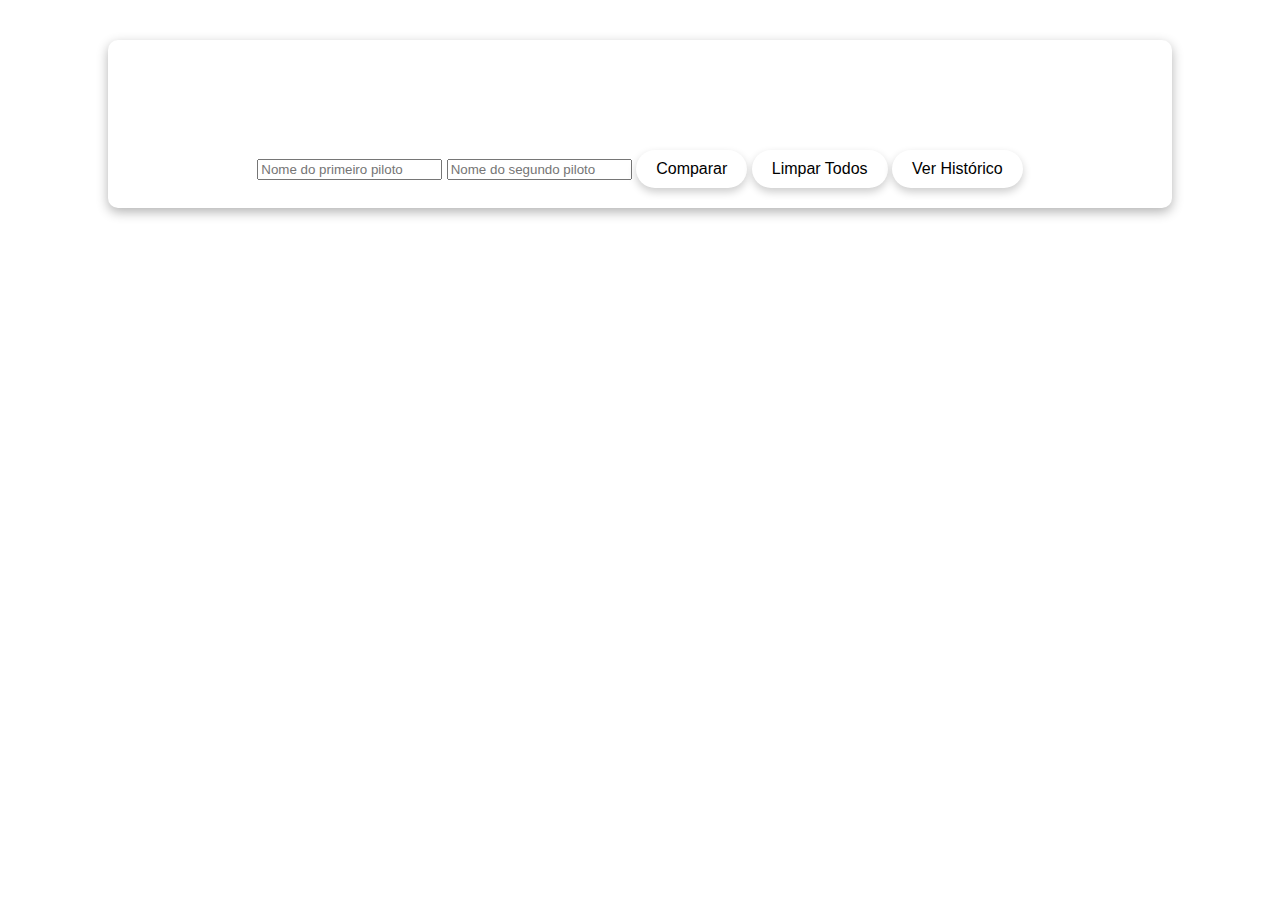
<file: HTML/index.html>
<!DOCTYPE html>
<html lang="pt-BR">
<head>
    <meta charset="UTF-8" />
    <meta name="viewport" content="width=device-width, initial-scale=1.0" />
    <title>Comparação de Pilotos de F1</title>
    <link rel="stylesheet" href="../CSS/estilos.css" />
    <script src="../JavaScript/scripts.js" defer></script>
</head>
<body>
    <div id="header">
        <h1>Rinha pilotos de Fórmula 1</h1>
        
        <form>
            <input type="search" id="piloto_nome1" placeholder="Nome do primeiro piloto" />
            <input type="search" id="piloto_nome2" placeholder="Nome do segundo piloto" />
            <button type="button" id="comparar-pilotos" onclick="executarAcao()">Comparar</button> 
            <button type="button" id="limpar-tudo" onclick="executarAcao()">Limpar Todos</button>
            <button type="button" onclick="window.location.href='historico.html'">Ver Histórico</button>

            <div id="spinner" style="display:none;">
            </div>
        </form>
    </div>
    <div id="container">

</body>
</html>
</file>
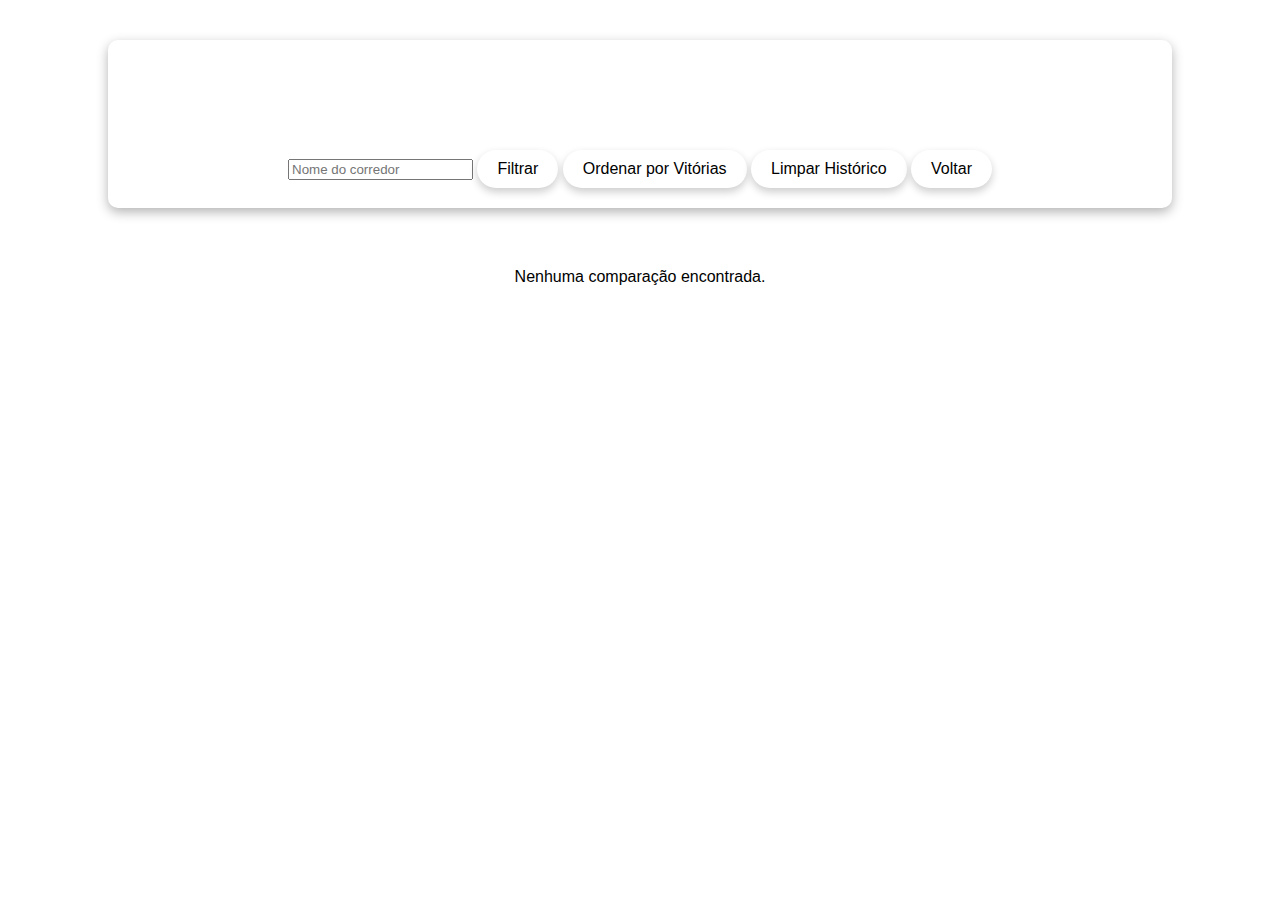
<file: HTML/historico.html>
<!DOCTYPE html>
<html lang="pt-BR">
<head>
    <meta charset="UTF-8" />
    <meta name="viewport" content="width=device-width, initial-scale=1.0" />
    <title>Histórico de Comparações</title>
    <link rel="stylesheet" href="../CSS/estilos historico.css" />
    <script src="../JavaScript/scripts.js"></script>
    <script src = "../JavaScript/historico.js" defer> </script>
</head>
<body>
    <div id="header">
        <h1>Histórico de Comparações de Pilotos de F1</h1>
        </form>
                                <input type="text" id="filtro-input" placeholder="Nome do corredor" />
                <button id="filtro-btn" onclick="executarAcao()">Filtrar</button> 
                <button id="ordenar-vitorias-btn"onclick="ordenarPorVitorias()">Ordenar por Vitórias</button>
                <button id="limpar-historico" onclick="limparHistorico()">Limpar Histórico</button>
                <button id="voltar-comparacoes" onclick="window.location.href='index.html'">Voltar</button>
                <div id="spinner" style="display:none;"></div>
            </div>
            <div id="container"></div>
        </form>
    
    </div>

</body>
</html>
</file>
<file: CSS/estilos.css>
body {
  font-family: Arial, sans-serif;
  background-image: url("https://www.f1mania.net/wp-content/uploads/2020/10/XPB_1065421_HiRes.jpg");
  background-size: 100% 100%;
  background-attachment: fixed;
  background-position: center;
  text-align: center;
  margin: 0;
  padding: 0;
  animation: trocaImagem 10s infinite;
}

@keyframes trocaImagem {
  0% {
    background-image: url("https://www.f1mania.net/wp-content/uploads/2020/10/XPB_1065421_HiRes.jpg");
  }
  25% {
    background-image: url("https://wallpaper4k.top/wp-content/uploads/2023/10/HD-Wallpapers-2011-Formula-1-Grand-Prix-of-Hungary-1024x576.jpg");
  }
  50% {
    background-image: url("https://wallpapers.com/images/hd/f1-game-qdbcayx4itefc4oe.jpg");
  }
  100% {
    background-image: url("https://www.f1mania.net/wp-content/uploads/2020/10/XPB_1065421_HiRes.jpg");
  }
}

#header {
  background-image: url("https://img.freepik.com/vetores-premium/vista-superior-de-fundo-de-corrida-de-linha-de-partida-e-chegada-grunge-texturizado-na-estrada-de-asfalto-elemento-grafico-de-conceito-abstrato-ilustracao-em-vetor-eps10_182604-282.jpg?w=1060");
  background-size: 100% 100%;
  max-width: 80%;
  margin: 40px auto;
  padding: 20px;
  border-radius: 10px;
  box-shadow: 0 4px 12px rgba(0, 0, 0, 0.3);
  position: relative;
  z-index: 1;
}

h1 {
  color: #ffffff;
}

#container {
  display: flex;
  flex-wrap: wrap;
  justify-content: center;
  gap: 55px;
  padding-top: 20px;
  padding-bottom: 40px;
}

button {
  background-color: #ffffff;
  color: rgb(0, 0, 0);
  border: none;
  border-radius: 20px;
  padding: 10px 20px;
  font-size: 1em;
  cursor: pointer;
  margin-top: 10px;
  transition: all 0.3s ease;
  box-shadow: 0 4px 8px rgba(0, 0, 0, 0.2);
}

button:hover {
  background-color: #f54b59;
  transform: scale(1.05);
  box-shadow: 0 6px 12px rgba(0, 0, 0, 0.3);
  color:#ffffff;
}

div.card {
  background-image:url("https://img.freepik.com/free-vector/flat-racing-checkered-flag-background_23-2148973028.jpg");
  background-size: 110% 120%;
  padding: 30px 30px;
  margin: 10px;
  box-shadow: 0 4px 8px rgba(0, 0, 0, 0.2);
  width: 200px;
  height: auto;
  transition: transform 0.2s;
  position: relative; 
  
}

div.card img {
  height: auto;
  object-fit: cover;
  margin-top: 12%;
  transform: scale(1.2);
  overflow: auto;
}

div.card:hover {
  transform: scale(1.1);
}

div.card p {
  transform: translateY(10px);
  height: -250px;
  background-color: rgb(0, 0, 0);
  color: rgb(255, 255, 255);
  border: 3px solid rgb(199, 0, 0);
  box-shadow: 5px 5px 15px rgba(0, 0, 0, 0.871);
}

.card.vencedor {
  transform: scale(1.1);
  border: 2px solid #ffffff;  
}

#spinner {
  font-weight: bold;
  color: #ffffff;
  display: flex;
  align-items: center;
  justify-content: center;
  position: relative;
  gap: 10px;
  margin-bottom: 20px;
}

#carro {
  position: relative;
  animation: moveCar 3s ease-in-out forwards;
  margin-left: 10px;
}

@keyframes moveCar {
  0% {
    transform: translateX(0px);
  }
  50% {
    transform: translateX(200px);
  }
  100% {
    transform: translateX(0px);
  }
}

.confetti {
  position: absolute;
  bottom: 0;
  left: 100%;
  width: 15px;
  height: 15px;
  background-color: #ff0;
  opacity: 0;
  animation: confetti 4s ease-in-out forwards;
  pointer-events: none;
}


@keyframes confetti {
  0% {
    opacity: 1;
    transform: translateY(0) rotate(0deg);
  }
  30% {
    transform: translateY(-70px) rotate(45deg);
  }
  60% {
    transform: translateY(60) rotate(180deg);
  }
  100% {
    opacity: 0;
    transform: translateY(100px) rotate(720deg);
  }
}

div.card.vencedor::before {
  content: '👑'; 
  font-size: 2em; 
  position: absolute;
  top: -20px;
  left: 50%;
  transform: translateX(-50%); 
  color: gold; 
  animation: bounce 1.5s infinite ease-in-out;
}
@keyframes bounce {
  0%, 100% {
    transform: translateX(-50%) translateY(0);
  }
  50% {
    transform: translateX(-50%) translateY(-10px);
  }
}
</file>
<file: CSS/estilos historico.css>
body {
  font-family: Arial, sans-serif;
  background-image: url("https://s1.1zoom.me/big0/132/Ferrari_Formula_1_F1-75_2022_Red_Side_Gray_610341_1280x853.jpg");
  background-size: cover;
  background-attachment: fixed;
  background-position: center;
  text-align: center;
  margin: 0;
  padding: 0;
}

#header {
  background-image: url("https://img.freepik.com/vetores-premium/vista-superior-de-fundo-de-corrida-de-linha-de-partida-e-chegada-grunge-texturizado-na-estrada-de-asfalto-elemento-grafico-de-conceito-abstrato-ilustracao-em-vetor-eps10_182604-282.jpg?w=1060");
  background-size: 100% 100%;
  max-width: 80%;
  margin: 40px auto;
  padding: 20px;
  border-radius: 10px;
  box-shadow: 0 4px 12px rgba(0, 0, 0, 0.3);
  position: relative;
  z-index: 1;
}

h1 {
  color: #ffffff;
}

#container {
  display: flex;
  flex-wrap: wrap;
  justify-content: center;
  gap: 55px;
  padding: 20px;
  max-width: 1200px;
  margin: 0 auto;
}

button {
  background-color: #ffffff;
  color: rgb(0, 0, 0);
  border: none;
  border-radius: 20px;
  padding: 10px 20px;
  font-size: 1em;
  cursor: pointer;
  margin-top: 10px;
  transition: all 0.3s ease;
  box-shadow: 0 4px 8px rgba(0, 0, 0, 0.2);
}

button:hover {
  background-color: #f54b59;
  transform: scale(1.05);
  box-shadow: 0 6px 12px rgba(0, 0, 0, 0.3);
  color: #ffffff;
}

div.card {
  background-color: #181818;
  padding: 30px 30px;
  margin: 10px;
  box-shadow: 0 4px 8px rgba(0, 0, 0, 0.2);
  width: 200px;
  height: auto;
  transition: transform 0.2s;
  color: white;
  position: relative; 
}
div.card p {
  transform: translateY(10px);
  height: -250px;
  background-color: rgb(9, 7, 7);
  color: rgb(255, 255, 255);
  box-shadow: 5px 5px 15px rgba(0, 0, 0, 0.871);
  border: 3px solid rgb(9, 7, 7);
}

div.card.empate p {
  transform: translateY(10px);
  height: -250px;
  background-color: rgb(9, 7, 7);
  color: rgb(255, 255, 255);
  box-shadow: 5px 5px 15px rgba(0, 0, 0, 0.871);
  border: 4px solid rgb(9, 7, 7);
}

div.card img {
  height: auto;
  width: cover;
  object-fit: cover;
  margin-bottom: 10px;
}

div.card:hover {
  transform: scale(1.05);
}

div.card.vencedor {
  transform: scale(1.1);
  border: 2px solid #ec0101;  
}


div.card.vencedor::before {
  content: '👑'; 
  font-size: 2em; 
  position: absolute;
  top: -20px; 
  left: 50%;
  transform: translateX(-50%); 
  color: gold; 
  animation: bounce 1.5s infinite ease-in-out;
}
@keyframes bounce {
  0%, 100% {
    transform: translateX(-50%) translateY(0);
  }
  50% {
    transform: translateX(-50%) translateY(-10px);
  }
}
</file>
